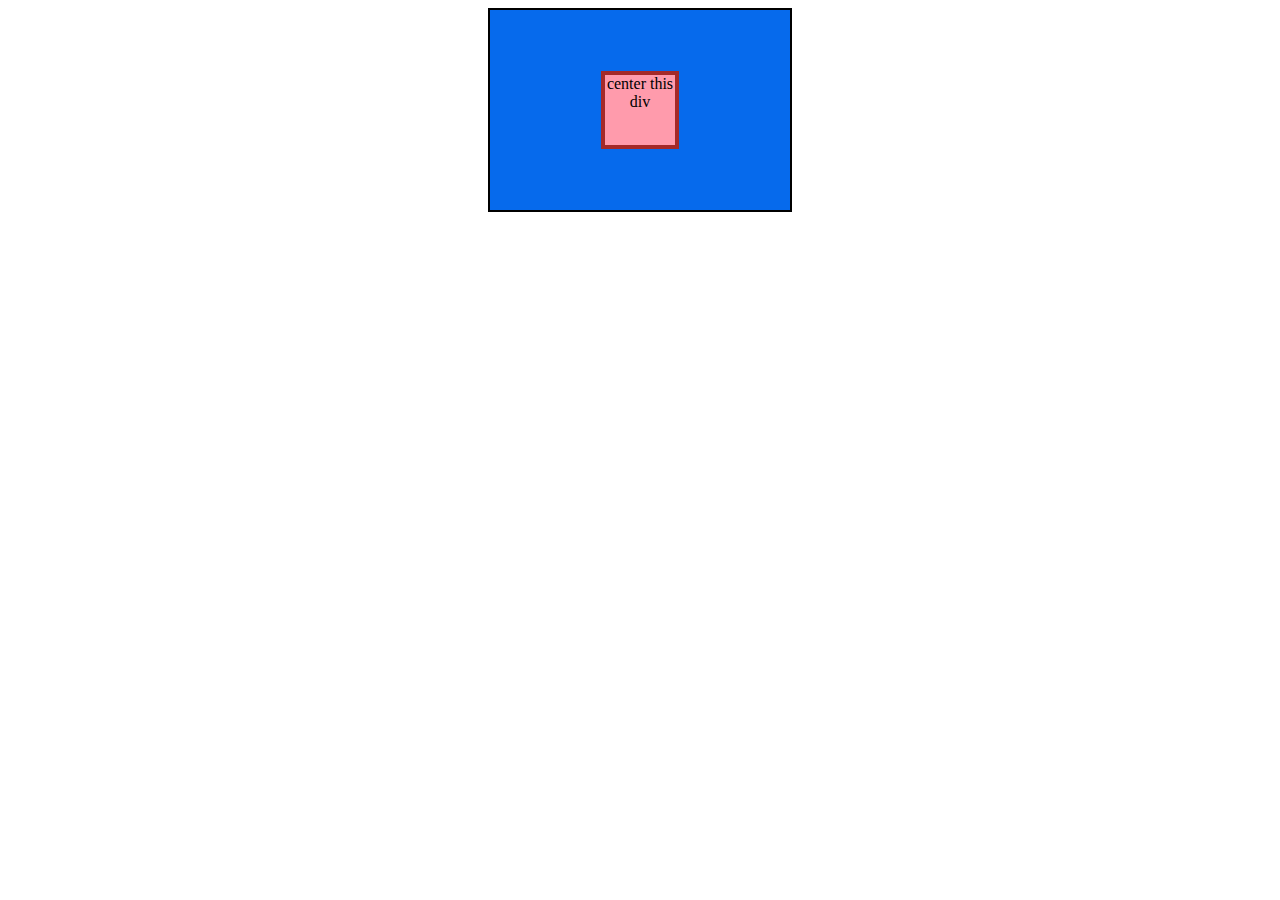
<file: foundation-css-flex/01-flex-center/index.html>
<!DOCTYPE html>
<html lang="en">
<head>
    <meta charset="UTF-8">
    <meta name="viewport" content="width=device-width, initial-scale=1.0">
    <title>Document</title>

    <style>
    .container
    {
        border: 2px solid black;
        height: 200px;
        max-width: 300px;
        background-color: rgb(6, 106, 236);
        display: flex;
        text-align: center;
        justify-content: center;
        align-content: center;
        margin: auto;
    }

    .one
   {
     border: 4px solid brown;
     height: 70px;
     max-width: 70px;
     margin: auto;
    
     background-color:  rgb(255, 155, 172) ;

   }

    </style>
</head>
<body>
    <div class="container">
        <div class="one"> center this div</div>
    </div>
</body>
</html>
</file>
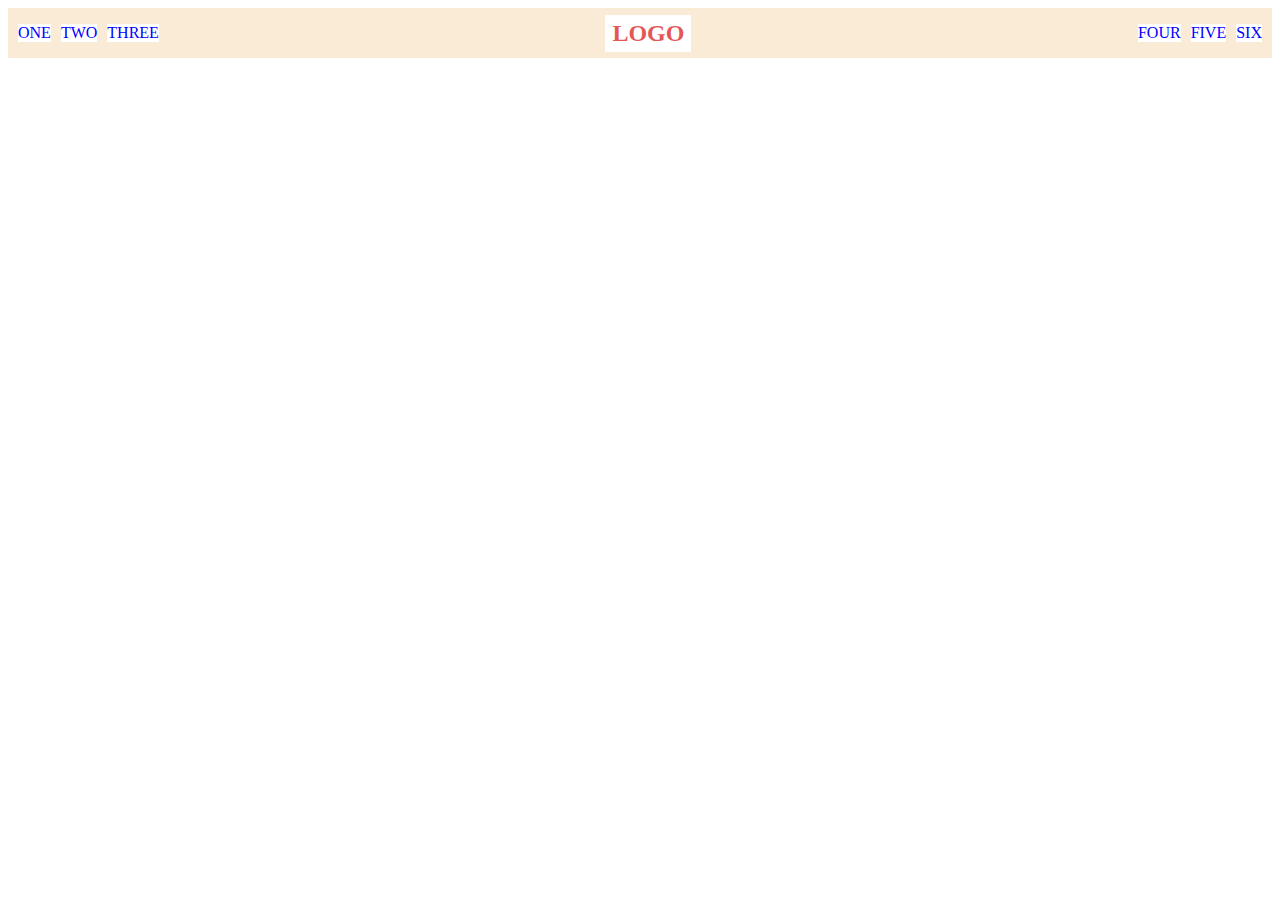
<file: foundation-css-flex/02-flex-header/index.html>
<!DOCTYPE html>
<html lang="en">
<head>
    <meta charset="UTF-8">
    <meta name="viewport" content="width=device-width, initial-scale=1.0">
    <title>02-flex-header</title>

    <style>
      .container
      {
        font-family: 'Times New Roman', Times, serif;
          height: 50px;
         
          background-color: antiquewhite;
          margin: auto;
          display: flex;
          justify-content: center;
          align-items: center;
          justify-content: space-around;


      }

    .bluetext
      {
        color: blue;
        display: flex;
        background-color: white;
        font-weight: 300px;
        
        
      }
    .fist,.second
    {
       display: flex;
       gap: 10px;
       

    }

    .fist
    {
        margin-right: auto;
        display: flex;
        margin-left: 10px;
        
    }

    .second

    {
        display: flex;
      margin-left: auto;
      margin-right: 10px;
      

    }
    .logo
    {
    
       color: rgb(228, 87, 87);
       font-size: x-large;
       font-weight: bolder;
       background-color: white;
       padding: 5px 7px;

    }



    </style>
</head>
<body>
    <div class="container">

         <div class="fist">

           <div class="bluetext">ONE</div>

           <div class="bluetext">TWO</div>

           <div class="bluetext">THREE</div>

        </div>

         <div class="logo">LOGO</div>

        <div class="second">

             <div class="bluetext">FOUR</div>

             <div class="bluetext">FIVE</div>

             <div class="bluetext">SIX</div>
        </div>
    </div>
</body>
</html>
</file>
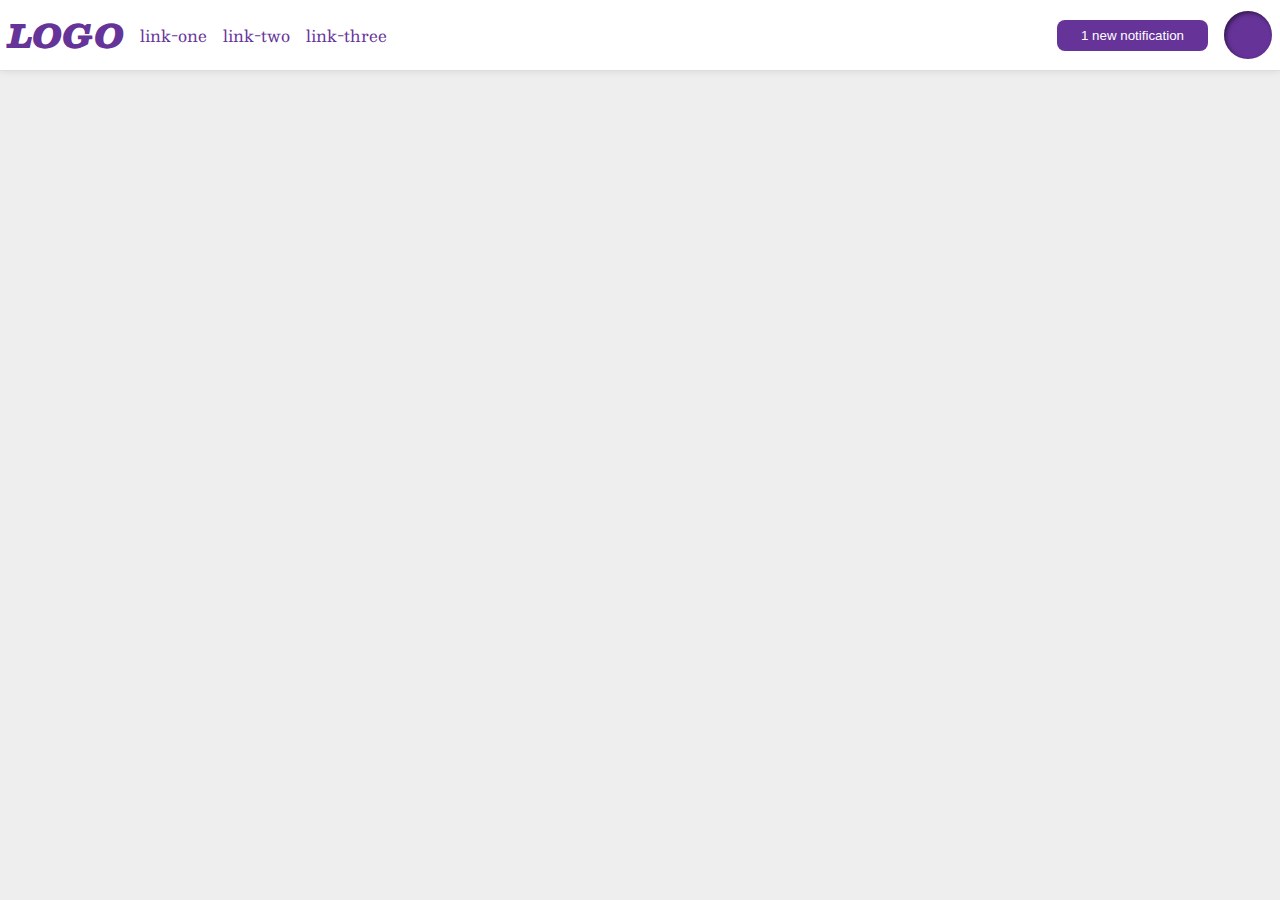
<file: foundation-css-flex/03-flex-header-2/index.html>
<!DOCTYPE html>
<html lang="en">
  <head>
    <meta charset="UTF-8">
    <meta http-equiv="X-UA-Compatible" content="IE=edge">
    <meta name="viewport" content="width=device-width, initial-scale=1.0">
    <title>Flex Header 2</title>
    <link rel="stylesheet" href="style.css">
  </head>
  <body>
    <div class="header">
      <div class="left">
        <div class="logo">
          LOGO
        </div>
        <ul class="links">
          <li><a href="https://google.com">link-one</a></li>
          <li><a href="https://google.com">link-two</a></li>
          <li><a href="https://google.com">link-three</a></li>
        </ul>
      </div>
      <div class="right">
        <button class="notifications">
          1 new notification
        </button>
        <div class="profile-image"></div>
      </div>
    </div>
  </body>
</html>
</file>
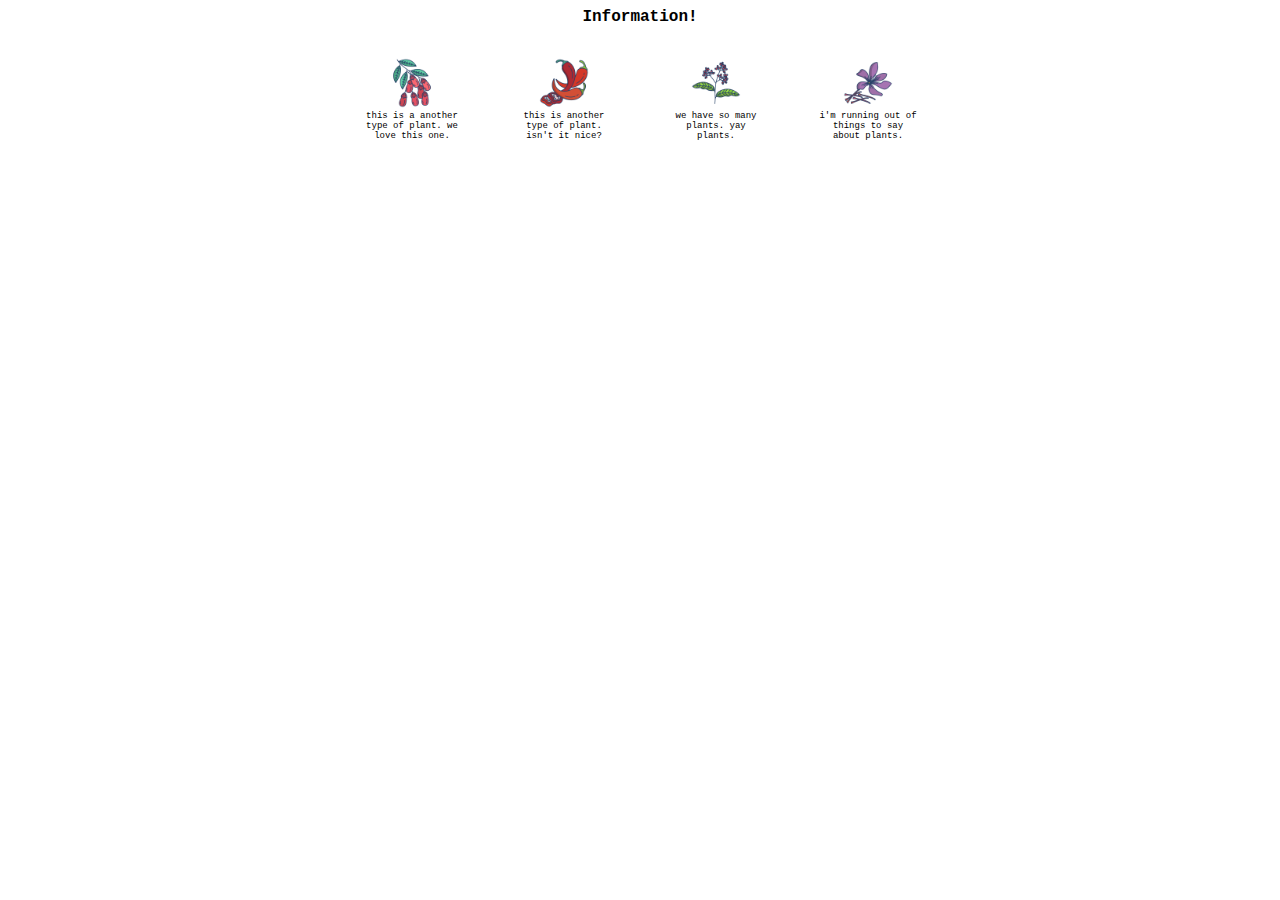
<file: foundation-css-flex/04-flex-information/index.html>
<!DOCTYPE html>
<html lang="en">
<head>
    <meta charset="UTF-8">
    <meta name="viewport" content="width=device-width, initial-scale=1.0">
    <title> 04-flex-information </title>
    <link rel="stylesheet" href="style.css">

    <style>

    



    </style>
</head>
<body>
    
   <div class="container">

        <div class="information">Information!</div>

        <div class="four-images">
              <div class="four">
                 <img src="images/barberry.png" alt=" barberry" height="50px" >  <br>this is a another type of plant. we love this one.
              </div>
              <div class="four"> 
                 <img src="images/chilli.png" alt="chilli" height="50px"> <br> this is another type of plant. isn't it nice?
              </div>

              <div  class="four">
                  <img src="images/pepper.png" alt="pepper" height="50px"> <br> we have so many plants. yay plants. 
              </div>

              <div  class="four"> 

                  <img src="images/saffron.png" alt="saffron" height="50px" > <br> i'm running out of things to say about plants.
              </div>
        </div>
   </div>


</body>
</html>
</file>
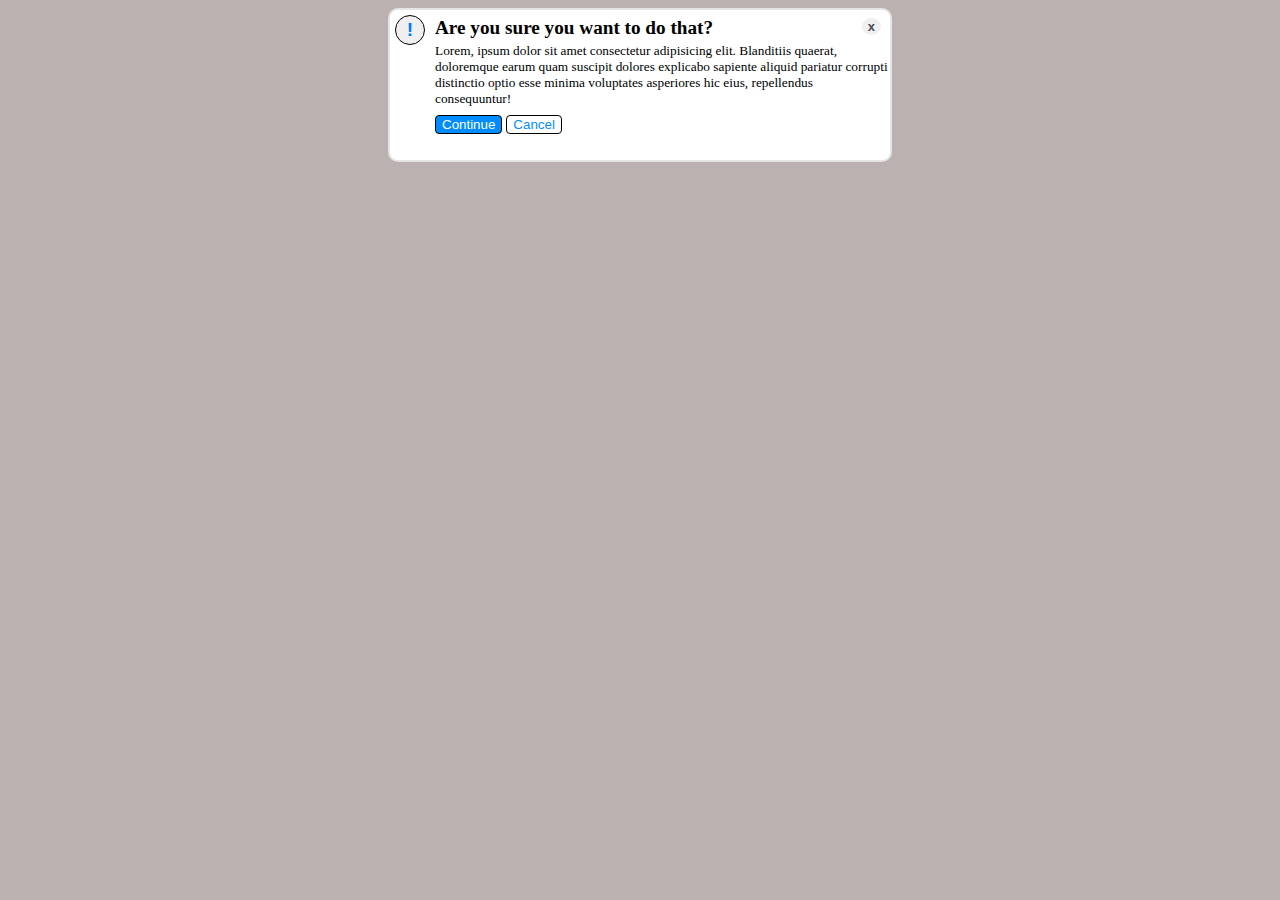
<file: foundation-css-flex/05-flex-modal/index.html>
<!DOCTYPE html>
<html lang="en">
<head>
    <meta charset="UTF-8">
    <meta name="viewport" content="width=device-width, initial-scale=1.0">
    <title>05-flex-modal</title>
    
    <link rel="stylesheet" href="style.css">


</head>

<body>
    <div class="container">

        <div class="fist-space">
             <button class="exclamination"> ! </button>
        </div>

        <div class="second-space">

            <div class="heading">

                <div class="title">Are you sure you want to do that? </div>

                <button class="button">x</button>

            </div>

            <div class="parag">Lorem, ipsum dolor sit amet consectetur adipisicing elit.
                 Blanditiis quaerat, doloremque earum quam suscipit dolores
                  explicabo sapiente aliquid pariatur corrupti distinctio 
                  optio esse minima voluptates asperiores hic eius, repellendus 
                  consequuntur!
            </div>
            <div class="last-buttons">

                <button class=" continue">Continue</button> 

                <button class="cancel">Cancel</button>




            </div>
        </div>


    </div>

    
</body>
</html>
</file>
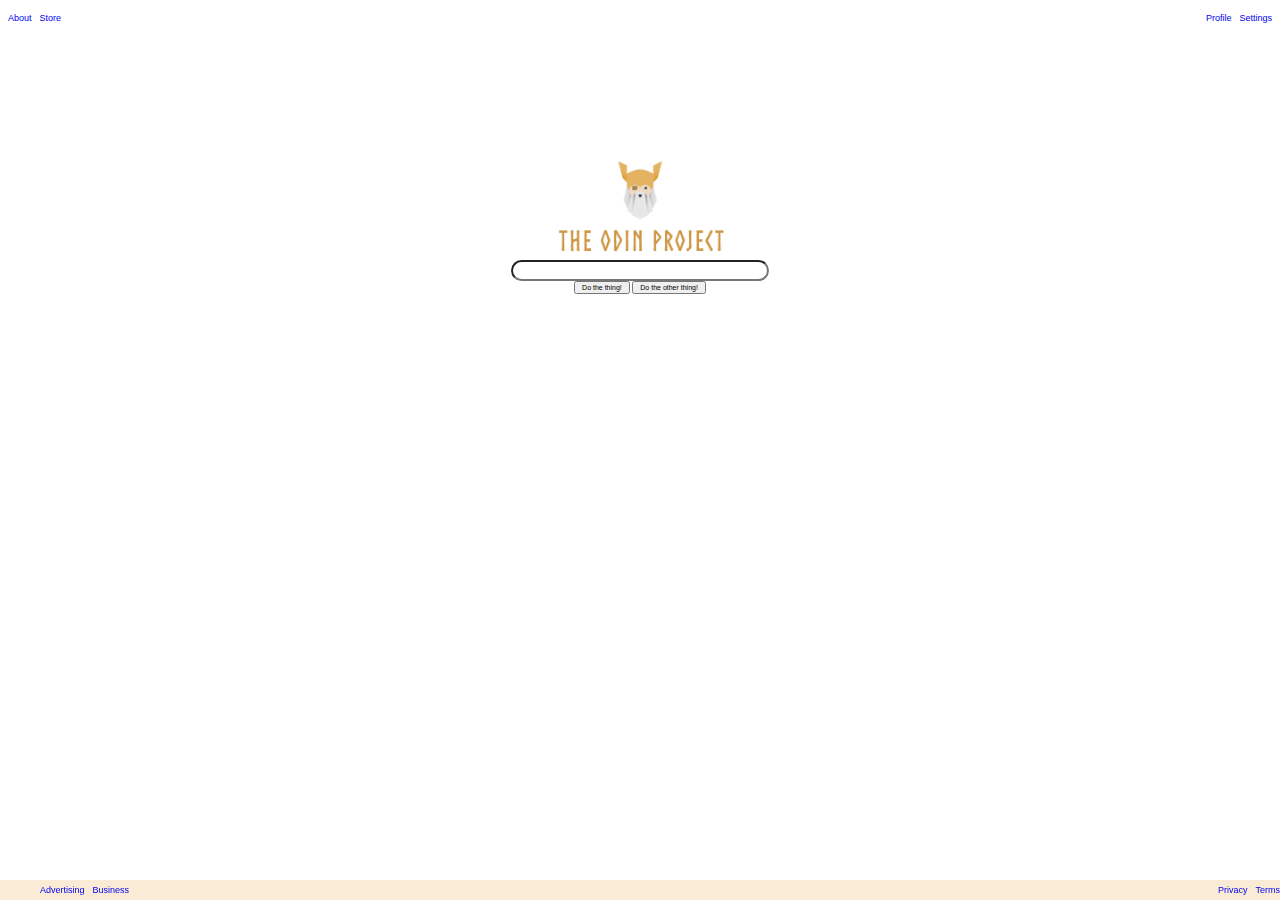
<file: foundation-css-flex/06-flex-layout/index.html>
<!DOCTYPE html>
<html lang="en">
<head>
  <meta charset="UTF-8">
  <meta name="viewport" content="width=device-width, initial-scale=1.0">
  <title>06-flex-layout</title>


  <style>

    body
    {
      
      font-family: 'Lucida Sans', 'Lucida Sans Regular', 'Lucida Grande', 'Lucida Sans Unicode', Geneva, Verdana, sans-serif;
      font-size: xx-small;
      font-weight: normal;
      
    }
    .top-links
    {
       
        height: 20px;
        display: flex;
        flex-direction: row;
        list-style-type: none;
        gap: 8px;
        text-decoration: none;
        margin-bottom: 130px;
        

    }

    .left-items
    {
      display: flex;
      align-items: center;
      margin-right: auto;
      gap: 8px;
     
    }

    .right-items
    {
      display: flex;
      align-items: center;
      gap: 8px;

    }
    

    
    .centeritems
    {
      align-items: center;
      text-align: center;
      
    }

    button
    {

      font-size: 7px;
    }

    .input input
    {
      width:250px ;

      border-radius: 20px;
    }

 .lastbox

    {

      text-decoration: none;
      display: flex;
      height: 20px;
      background-color: antiquewhite;
      width: auto;
     position: fixed;
      bottom: 0;
      left: 0px;
      right: 0px;
      margin: auto;
      text-decoration: none;
      
    }

    .left-items a,
.right-items a {
  
   text-decoration: none;
}

.left-items,.right-items

{
list-style: none; /* This removes the dots */


}
    
   
  </style>
</head>
<body>

    <div class="top-links">

      <div class="left-items">

          <li><a href="#">About</a></li>

          <li><a href="#">Store</a></li>

      </div>

      <div class="right-items">

         <li><a href="#">Profile</a></li>

         <li><a href="#">Settings</a></li>

      </div>

    </div>

    
      <div class="centeritems">

         <img src="image/logo.png" alt="odin logo" height="100px">

         <div class="input">

           <input type="text">

         </div>

         <div class="buttons">
            <button> Do the thing!</button>
            <button> Do the other thing!</button>
         </div>
      </div>

    <div class="lastbox">

      <ul class="left-items"> 
         <li><a href="#">Advertising</a></li>
         <li><a href="#">Business</a></li>
      </ul>
      
      
      <ul class="right-items">

         <li><a href="#">Privacy</a></li>

         <li><a href="#">Terms</a></li>

      </ul>

      



    </div>


    
  
</body>
</html>
</file>
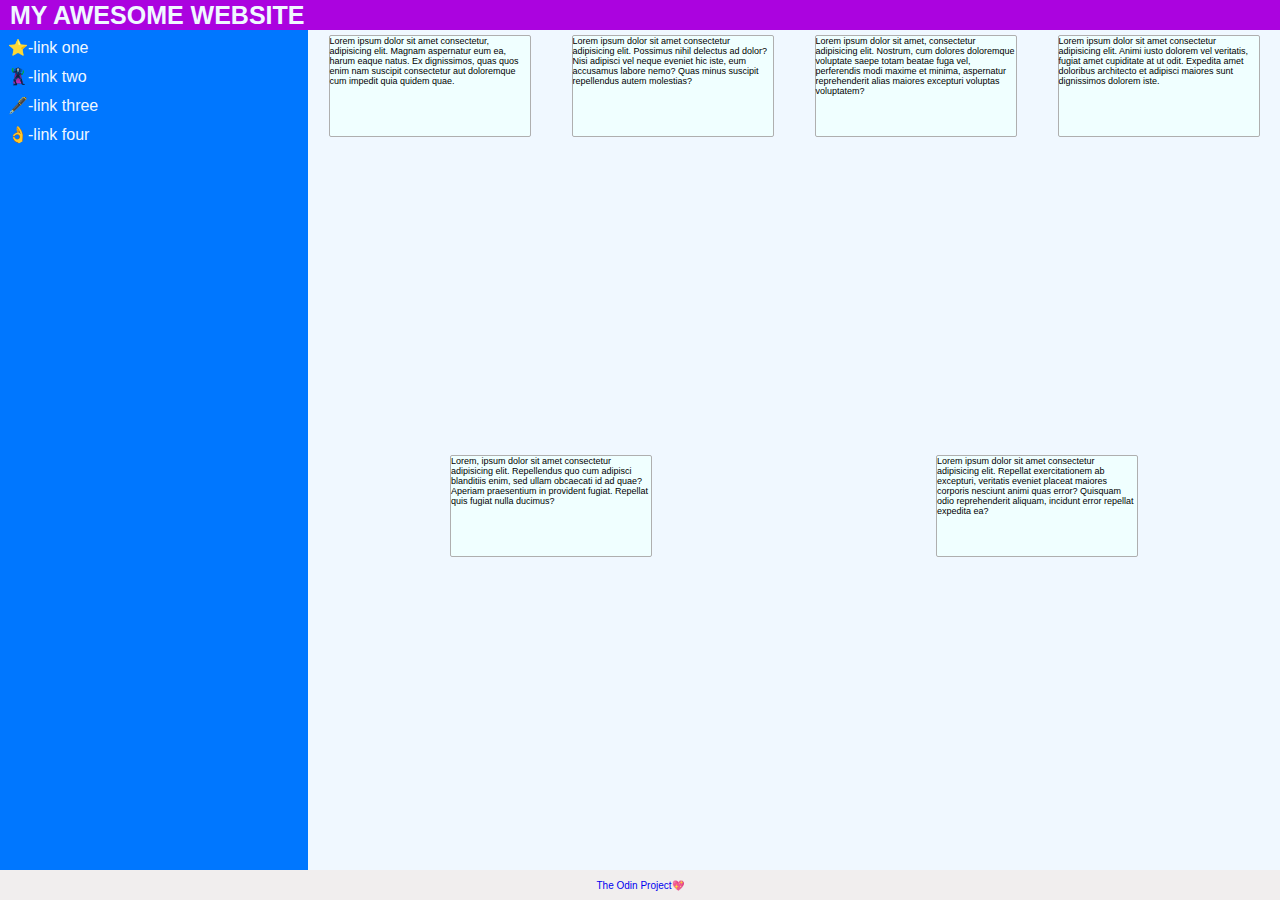
<file: foundation-css-flex/07-flex-layout-2/index.html>
<!DOCTYPE html>
<html lang="en">
<head>
    <meta charset="UTF-8">
    <meta name="viewport" content="width=device-width, initial-scale=1.0">
    <title>07-</title>

    <style>


    body
    {   
       
        font-family: 'Franklin Gothic Medium', 'Arial Narrow', Arial, sans-serif;
        margin: auto;
        background-color: aqua;
        height: 100vh;
        display: flex;
        flex-direction: column;
    }

    .header
    {   font-size:25px;
        font-weight: 900;
        height: 30px;
        flex-grow: 0;
        margin: 0px;
        align-content: center;
        color: aliceblue;
        background-color: rgb(171, 3, 223);
        padding-left: 10px;
        
        
     }

     .middle
     {
       
        display: flex;
        flex-grow: 1;
     }

     .buttom-page
     {
        font-size: x-small;
        height: 30px;
        width: auto;
        text-align: center;
        align-content: center;
        color: rgb(228, 11, 228);
        background-color: rgb(241, 238, 238);
     }

     .buttom-page a

     {
        
        text-decoration: none;
     }

     .slide-bar
    {  
        display: flex;
        
        height: auto;
        width: 300px;
        flex-grow: 0;
        flex-shrink: 0;
        flex-direction: column;
        gap: 10px;
        margin-right: auto;
        padding-left: 8px;
        background-color: rgb(0, 119, 255);
        padding-top: 8px;
        
        
        
    }

    .slide-bar a
    {
        color: aliceblue;
        text-decoration: none;
        
       
    }

    .slide-bar a:hover
    {
        color: rgba(255, 255, 255, 0.623);
    }

    .white-space
    {  
        display: flex;
        height: auto;
        width:100% ;
        justify-content: space-around;
        flex: auto;
        flex-wrap: wrap;
        background-color: aliceblue;

    }

    .para
    {  
        display: flex;
        border: 1px solid  rgb(175, 175, 175);
        height: 100px ;
        max-width: 200px;
        margin: 5px;
        background-color: azure;
        font-size: xx-small;
        text-wrap: wrap;
        border-radius: 2px;
        box-shadow: 2px black;
        
        
        
        
        
    }

    </style>
</head>
<body>

    <div class="header">
        MY AWESOME WEBSITE

    </div>

    <div class="middle">
         <div class="slide-bar">
            <a href="#"> ⭐-link one</a>
            <a href="#"> 🦹-link two</a>
            <a href="#"> 🖋️-link three</a>
            <a href="#"> 👌-link four</a>
         </div>
         <div class="white-space">
            <div class="para">
                Lorem ipsum dolor sit amet consectetur, adipisicing elit.
                 Magnam aspernatur eum ea, harum eaque natus. 
                 Ex dignissimos, quas quos enim nam suscipit consectetur 
                 aut doloremque cum impedit quia quidem quae.
            </div>
            <div class="para">
                Lorem ipsum dolor sit amet consectetur adipisicing elit.
                 Possimus nihil delectus ad dolor? Nisi adipisci vel neque
                  eveniet hic iste, eum accusamus labore nemo? Quas minus
                   suscipit repellendus autem molestias?
            </div>
            <div class="para">
                Lorem ipsum dolor sit amet, consectetur adipisicing elit.
                 Nostrum, cum dolores doloremque voluptate saepe totam
                  beatae fuga vel, perferendis modi maxime et minima, 
                  aspernatur reprehenderit alias maiores excepturi voluptas
                   voluptatem?
            </div>
            <div class="para">
                Lorem ipsum dolor sit amet consectetur adipisicing elit. 
                Animi iusto dolorem vel veritatis, fugiat amet cupiditate 
                at ut odit. Expedita amet doloribus architecto et adipisci 
                maiores sunt dignissimos dolorem iste.
            </div>
            <div class="para">
                Lorem, ipsum dolor sit amet consectetur adipisicing elit.
                 Repellendus quo cum adipisci blanditiis enim, sed ullam
                  obcaecati id ad quae? Aperiam praesentium in provident
                   fugiat. Repellat quis fugiat nulla ducimus?
            </div>
            <div class="para">
                Lorem ipsum dolor sit amet consectetur adipisicing elit. 
                Repellat exercitationem ab excepturi, veritatis eveniet 
                placeat maiores corporis nesciunt animi quas error? 
                Quisquam odio reprehenderit aliquam, incidunt error 
                repellat expedita ea?
            </div>
         </div>
    </div>

    <div class="buttom-page">
        <a href="#">The Odin Project💖</a>
    </div>
    
</body>
</html>
</file>
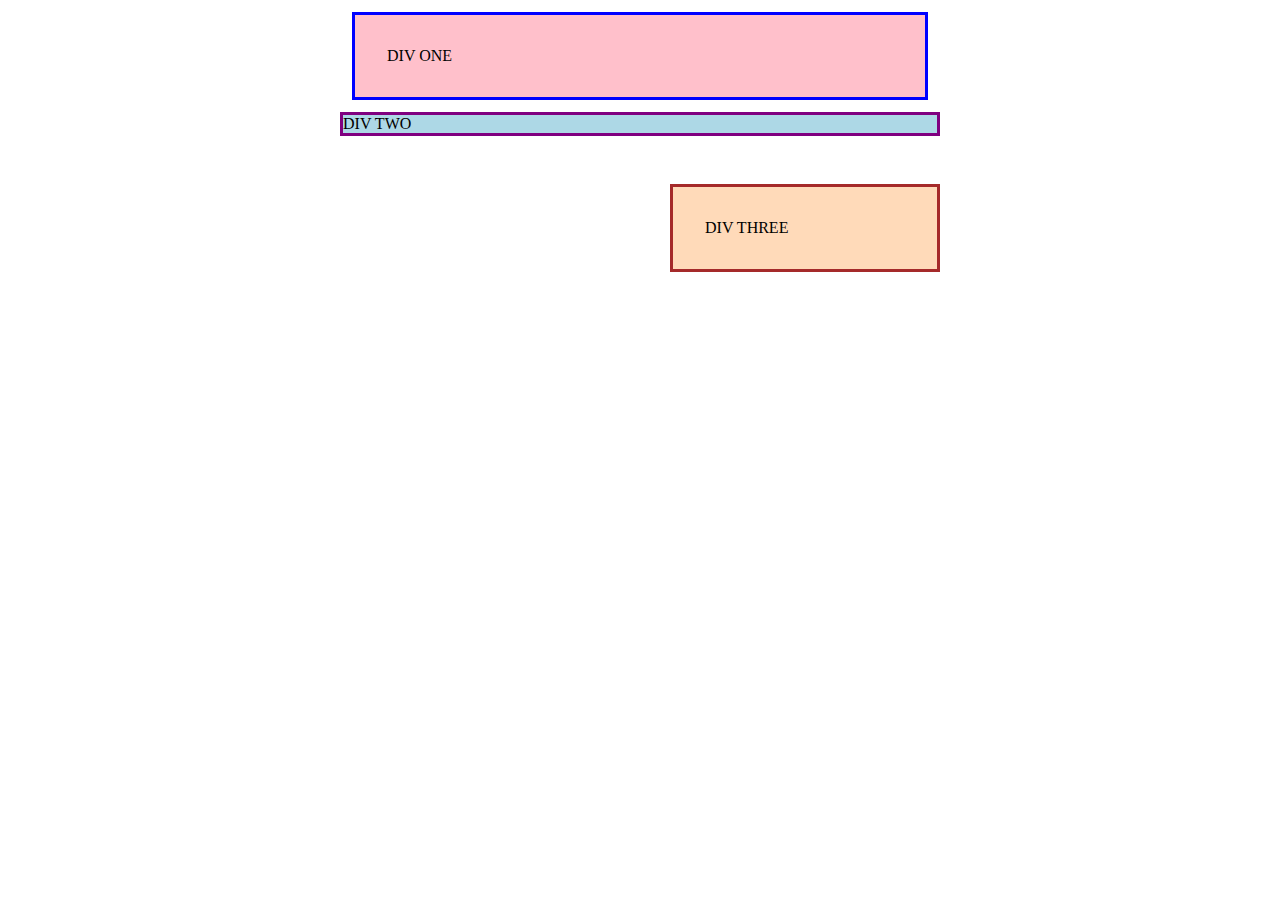
<file: my-exercise-for-odin/01-margin-and-padding/index.html>
<!DOCTYPE html>
<html lang="en">
<head>
    <meta charset="UTF-8">
    <meta name="viewport" content="width=device-width, initial-scale=1.0">
    <title> margin and padding exercise</title>
    <link rel="stylesheet" href="style.css">

    
</head>
<body>
    <div class="one">
      DIV ONE
    </div>
    <div class="two">
      DIV TWO
    </div>
    <div class="three">
      DIV THREE
    </div>
</body>
</html>
</file>
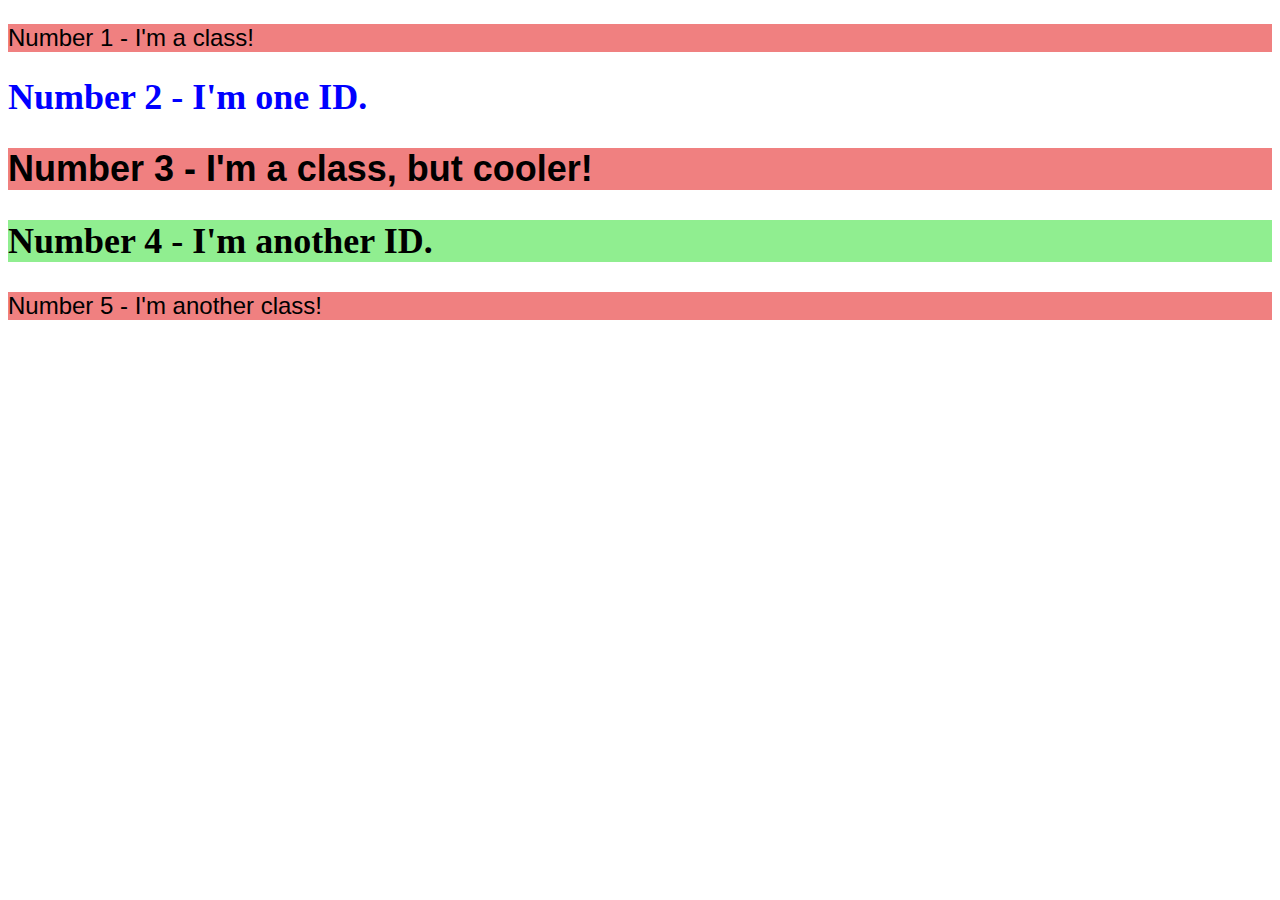
<file: my-exercise-for-odin/02-class-id-selectors/index.html>
<!DOCTYPE html>
<html lang="en">
<head>
    <meta charset="UTF-8">
    <meta name="viewport" content="width=device-width, initial-scale=1.0">
    <title>class and id selectors</title>
    <style>

        .oddnumber{
            color: black;
            background-color: lightcoral;
            font-family: verdana, sans-serif; 
            font-size: 24px;

        }
        h1{
            color: blue;
            font-size: 36px;
        }
        #number4{
            background-color: lightgreen;
            font-size: 24px;
            font-weight: bold;
        }
        #number3{
          font: size 36px;
        }
    </style>
</head>
<body>
  <div class="oddnumber" > <p>Number 1 - I'm a class!</p></div>
    
    <div id="number2"><h1>Number 2 - I'm one ID.</h1></div>

  <div class="oddnumber" id="number3" > <h2>Number 3 - I'm a class, but cooler!</h2></div>

    <div id="number4"><h2>Number 4 - I'm another ID.</h2> </div>

  <div class="oddnumber"><p>Number 5 - I'm another class!</p></div> 
    
</body>
</html>
</file>
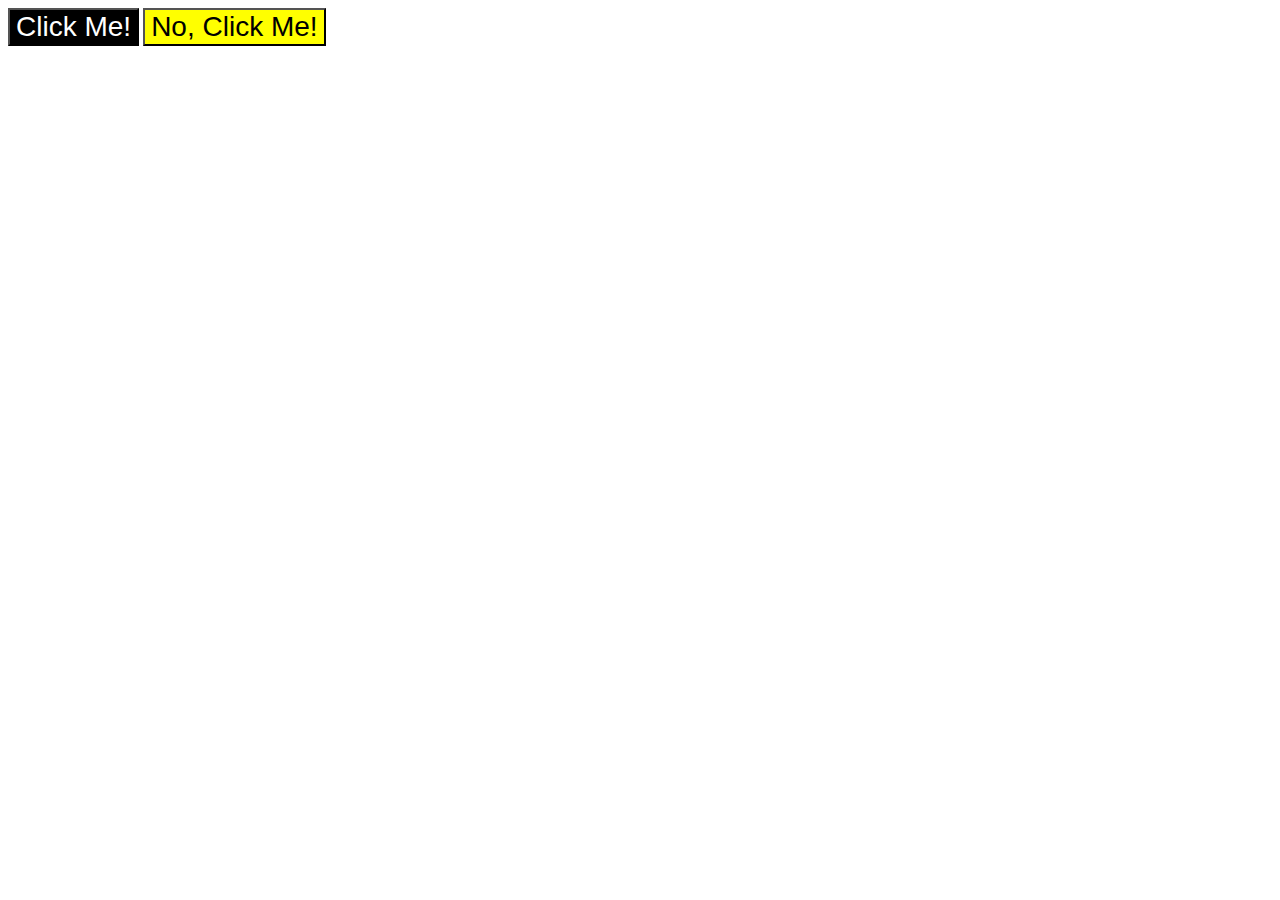
<file: my-exercise-for-odin/03-grouping-selectors/index.html>
<!DOCTYPE html>
<html lang="en">
<head>
    <meta charset="UTF-8">
    <meta name="viewport" content="width=device-width, initial-scale=1.0">
    <title>grouping selectors</title>
    <style>
        .button1,.button2 {
            font-size: 28px;
            text-align: center;
            font-family: helvetica, 'Times New Roman', sans-serif

        }
        .button1{
            background-color: black;
            color: white
        }

        .button2{
            background-color: yellow;
        }

   
    </style>
</head>
<body>

    
         <button class="button1">Click Me!</button>
         <button class="button2">No, Click Me!</button>
    
</body>
</html>
</file>
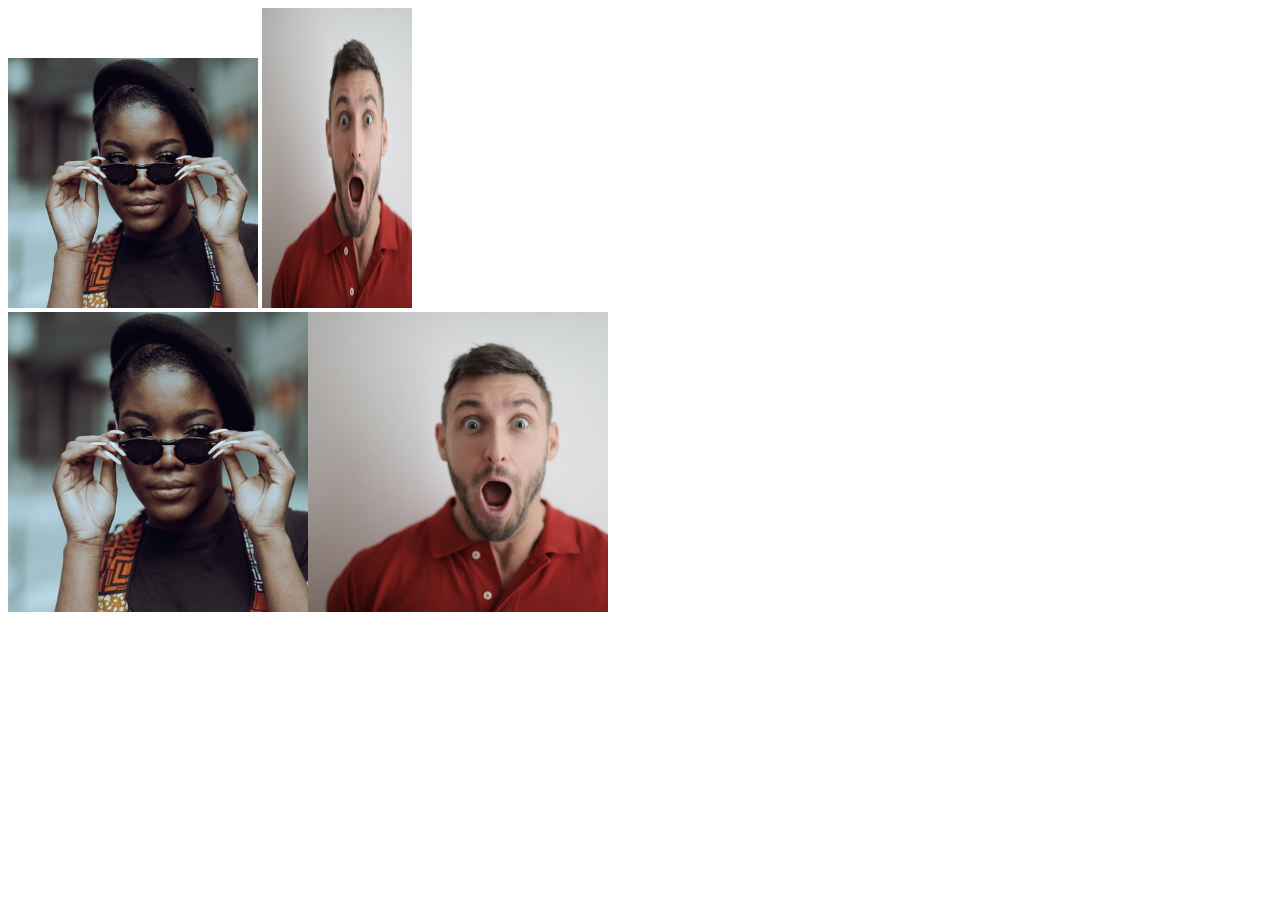
<file: my-exercise-for-odin/04-chaining-selectors/index.html>
<!DOCTYPE html>
<html lang="en">
<head>
    <meta charset="UTF-8">
    <meta name="viewport" content="width=device-width, initial-scale=1.0">
    <title>chaning selectors</title>
   <link rel="stylesheet" href="style.css">

</head>
<body>

    <img src="images/blacklady.jpg " alt="blacklady" width="300px" height="auto">

    <img id="andman" src="images/openmouthman.jpg" alt="openmouthman" height="400px" width="300px" >

  <div class="lineup">
    
     <img class="equalsizes" src="images/blacklady.jpg" alt="blacklady2">

     <img class="equalsizes" src="images/openmouthman.jpg" alt="openmouthman2">
     
  </div>
    
</body>
</html>
</file>
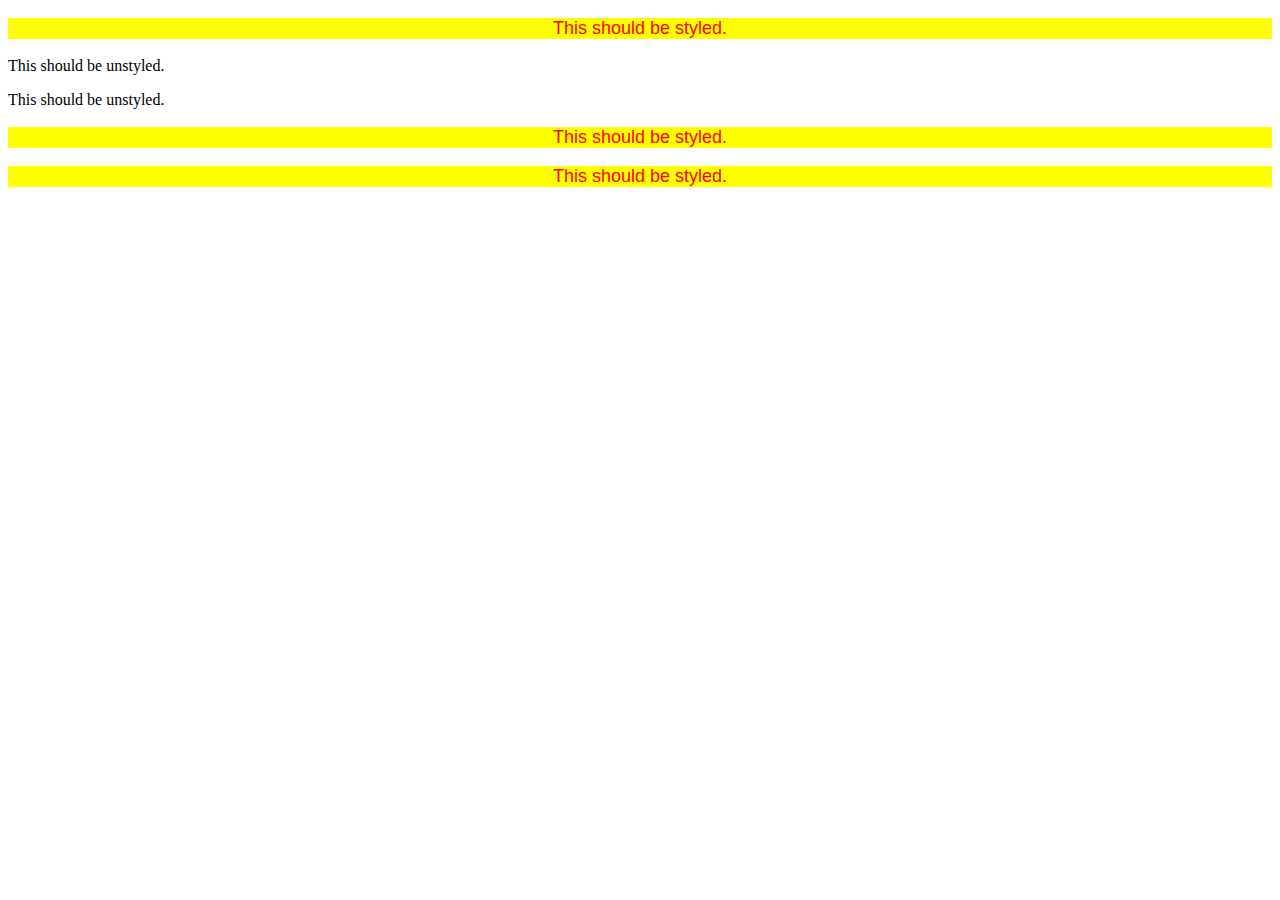
<file: my-exercise-for-odin/05-descendant-combinator/index.html>
<!DOCTYPE html><!DOCTYPE html>
<html lang="en">
  <head>
    <meta charset="UTF-8">
    <meta http-equiv="X-UA-Compatible" content="IE=edge">
    <meta name="viewport" content="width=device-width, initial-scale=1.0">
    <title>Descendant Combinator</title>
    <link rel="stylesheet" href="style.css">
  </head>
  <body>
    <div class="container">
      <p class="text">This should be styled.</p>
    </div>
    <p class="text">This should be unstyled.</p>
    <p class="text">This should be unstyled.</p>
    <div class="container">
      <p class="text">This should be styled.</p>
      <p class="text">This should be styled.</p>
    </div>
  </body>
</html>
</file>
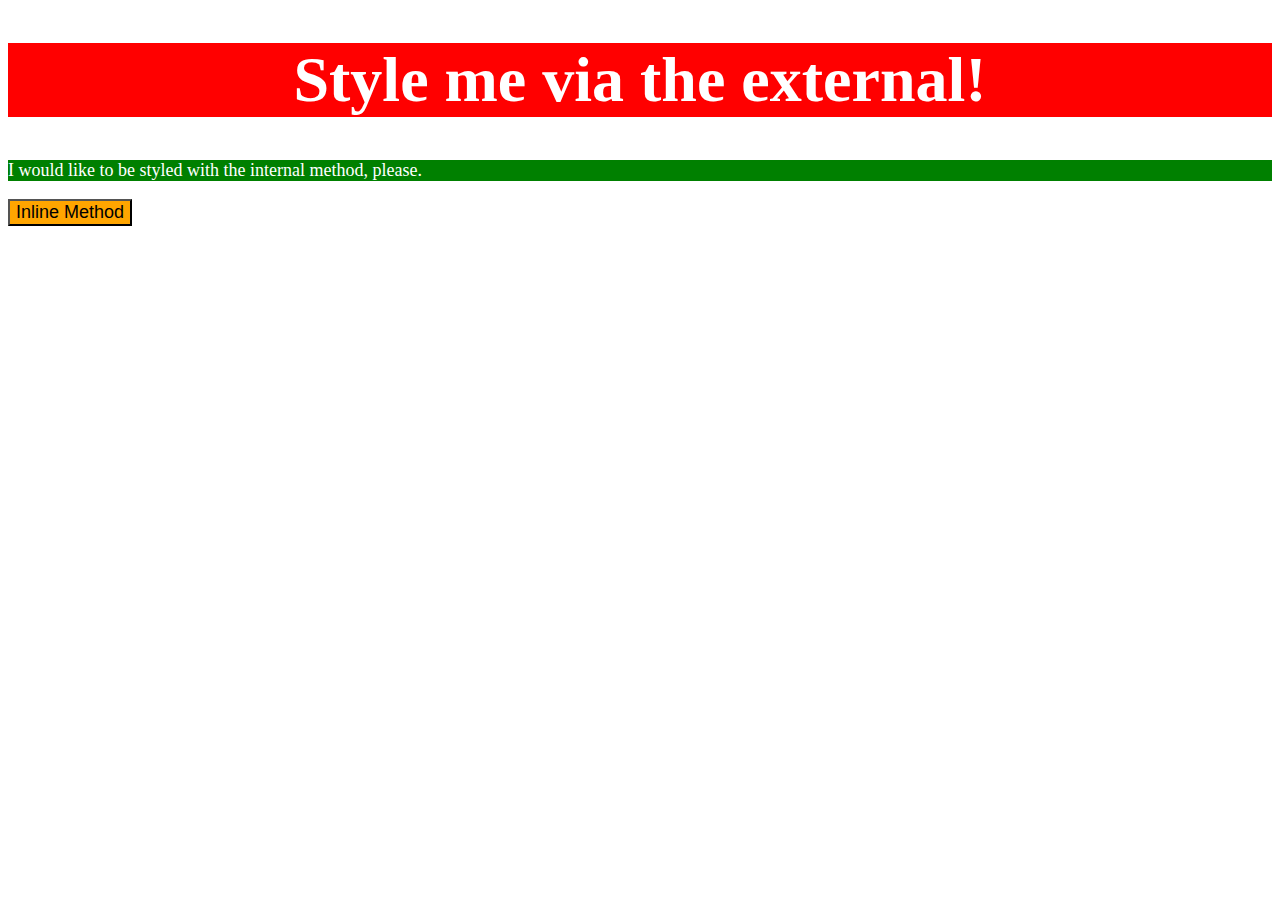
<file: my-exercise-for-odin/o1-css-methods/index.html>
<!DOCTYPE html>
<html lang="en">
<head>
    <meta charset="UTF-8">
    <meta name="viewport" content="width=device-width, initial-scale=1.0">
    <title>css methods exercise</title>
    <link rel="stylesheet" href="style.css">
    <style>
        /* internal method for the send line 
        i would like to be styled with the internal method */
        p{
            color: white;
            background-color: green;
            font-size: 18px;
            



        }

    </style>

</head>
<body>
     <div><h1>Style me via the external!</h1></div>

      <p>I would like to be styled with the internal method, please.</p>
    
       
     <button style="color: black; 
    background-color: orange; font-size: 18px;">Inline Method</button>
</body>
</html>
</file>
<file: foundation-css-flex/03-flex-header-2/style.css>
/* this is some magical font-importing.  
you'll learn about it later. */
@import url('https://fonts.googleapis.com/css2?family=Besley:ital,wght@0,400;1,900&display=swap');

body {
  margin: 0;
  background: #eee;
  font-family: Besley, serif;
}

.header {
  background: white;
  border-bottom: 1px solid #ddd;
  box-shadow: 0 0 8px rgba(0,0,0,.1);
}

.profile-image {
  background: rebeccapurple;
  box-shadow: inset 2px 2px 4px rgba(0,0,0,.5);
  border-radius: 50%;
  width: 48px;
  height:  48px;
}

.logo {
  color: rebeccapurple;
  font-size: 32px;
  font-weight: 900;
  font-style: italic;
}

button {
  border: none;
  border-radius: 8px;
  background: rebeccapurple;
  color: white;
  padding: 8px 24px;
}

a {
  /* this removes the line under our links */
  text-decoration: none;
  color: rebeccapurple;
}

ul {
  list-style-type: none;
}

/* SOLUTION */

.header {
  display: flex;
  justify-content: space-between;
  padding: 8px;
}

ul {
  display: flex;
  margin: 0;
  padding: 0;
  gap: 16px;
}

.left, .right {
  display: flex;
  align-items: center;
  gap: 16px;
}
</file>
<file: foundation-css-flex/04-flex-information/style.css>
/* adding font family for the whole project */
   *
        {
            font-family: 'Courier New', Courier, monospace;
            
        }
    
          /* blow is to costomize the information heading */
.information 
   {
    
    display: flex;
    margin: auto;
    justify-content: center;
    text-align: center;
    
 /* for all the iteam under the container */
   }

   .container
   {
    margin: auto;
    text-align: center;
    font-weight: bolder;
    
    
   }

   /* for the four png images */

  .four-images
 {
    display: flex;
    flex-grow: 0;
    margin: auto;
    margin-top: 32px;
    gap: 52px;
    font: 'courier New';
    font-size: xx-small;
    font-weight: 100;
    flex-wrap: wrap;
    
    
    justify-content: center;
 }

 /* this is for the for images kind of the same with the four-imges  */
 /* but i did it anyway */
 .four
 {

   width: 100px;

 }
</file>
<file: foundation-css-flex/05-flex-modal/style.css>
body
        {
            background-color: rgb(187, 177, 177);
            font-family: 'Times New Roman', Times, serif;
        }
         .container
         {
            display: flex;
            border: 2px solid rgba(0, 0, 0, 0.103);
            height: auto;
            max-width: 500px;
            margin: auto;
            background-color: #fff;
            border-radius: 10px;
         }

         .fist-space
         {
           
            height: 150px;
            max-width: 40px;
            margin-right: auto;
         }

        .exclamination
        {
            color: rgb(0, 119, 255);
            font-size: larger;
            font-weight: bolder;
            width: 30px;
            height: 30px;
            border: 1px solid black;
            border-radius: 50%;
            margin: 5px;
        }
        .second-space
        {
            margin-left: 5px;
        }

        .heading 
        {
            display: flex;
            
            margin-top: 7px;
        }

        .heading .title
        {
           font-size: larger;
            font-weight: bolder; 
        }

        .heading .button
        {
            
            border-radius: 50%;
            margin-left: auto;
            margin-right: 8px;
            font-size: small;
            font-weight:bolder;
            color: rgb(79, 75, 82);
            margin-bottom: 7px;
            border:1px solid rgb(255, 255, 255);
        }

        .parag
        {
            font-family: 'Times New Roman', Times, serif;
            font-size: smaller;
            font-weight: normal;
            margin-bottom: 8px;
        }

        .continue,.cancel
        {
            border-radius: 4px;
            border: 1px solid black;
        }
      
        .continue
        {
            background-color: rgb(0, 140, 255);
            color: #fff;
        }

        .cancel
        {
            color: rgb(0, 140, 255);
            background-color: #fff;
        }
</file>
<file: my-exercise-for-odin/01-margin-and-padding/style.css>
body {
  max-width: 600px;
  margin: 0 auto;
}

.one {
  background: pink;
  border: 3px solid blue;
  /* CHANGE ME */
  padding: 32px;
  margin: 12px;
}

.two {
  background: lightblue;
  border: 3px solid purple;
  /* CHANGE ME */
  margin-bottom: 48px;
}


.three {
  background: peachpuff;
  border: 3px solid brown;
  width: 200px;
  /* CHANGE ME */
  padding: 32px;
  margin-left:auto;
}
</file>
<file: my-exercise-for-odin/04-chaining-selectors/style.css>
/* css for the images */ 

img{
    height: auto;
        width: 250px;
        
    }
    #andman{
        height: 300px;
        width: 150px;
    }

  
    .equalsizes {
        height: auto;
        width: 300px;
    }
      
      .lineup{
        display: flex;
      }
</file>
<file: my-exercise-for-odin/05-descendant-combinator/style.css>
/* this should be a css file */
.container .text{
    background-color: yellow;
    color: red;
    text-align: center;
    font-family: 'Franklin Gothic Medium', 'Arial Narrow', Arial, sans-serif;
    font-size: large;
}
</file>
<file: my-exercise-for-odin/o1-css-methods/style.css>
/* styling the header */

div{
    color: white; background-color: red; 
    text-align: center; font-size:32px; 
    text-size-adjust: med
    ium;
    font-weight: medium;
}
</file>
